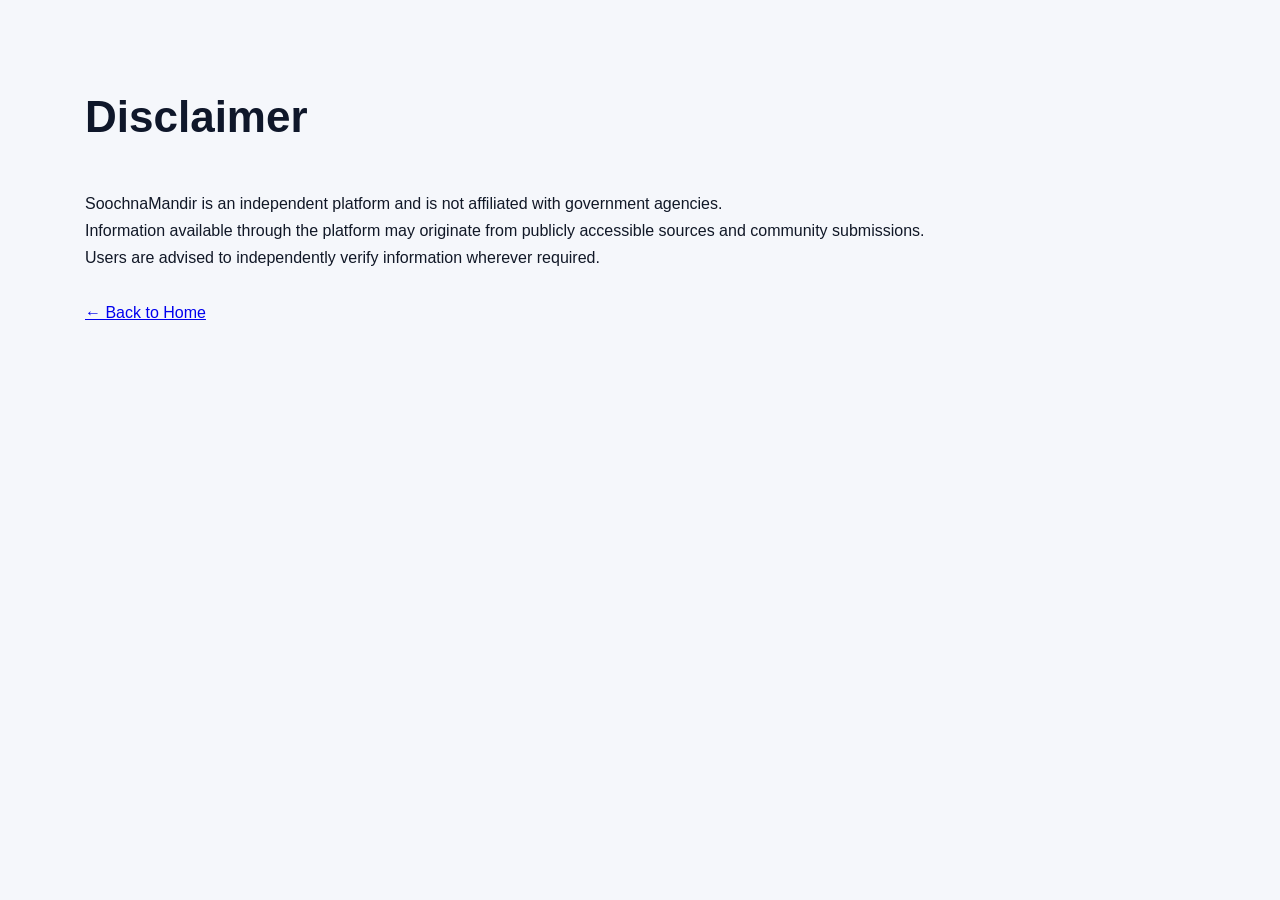
<file: disclaimer/index.html>
<!DOCTYPE html>
<html lang="en">

<head>
    <meta charset="UTF-8" />
    <meta name="viewport" content="width=device-width, initial-scale=1.0" />
    <title>Disclaimer | SoochnaMandir</title>
    <link rel="stylesheet" href="/style.css" />
</head>

<body>

    <section class="content-section">

        <h2>Disclaimer</h2>

        <p>
            SoochnaMandir is an independent platform and is not affiliated
            with government agencies.
        </p>

        <p>
            Information available through the platform may originate
            from publicly accessible sources and community submissions.
        </p>

        <p>
            Users are advised to independently verify information wherever required.
        </p>

        <br />

        <a href="/">← Back to Home</a>

    </section>

</body>

</html>
</file>
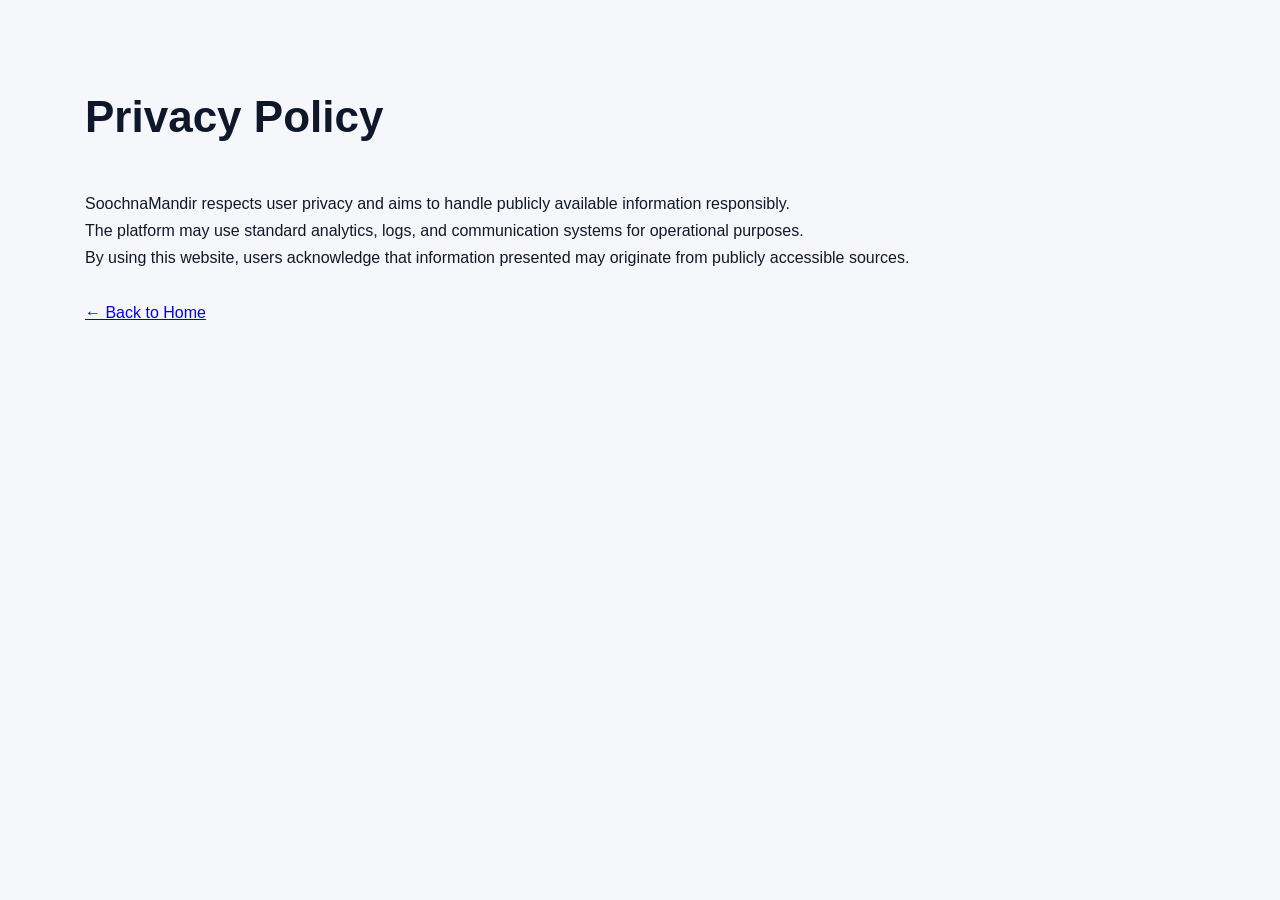
<file: privacy-policy/index.html>
<!DOCTYPE html>
<html lang="en">

<head>
    <meta charset="UTF-8" />
    <meta name="viewport" content="width=device-width, initial-scale=1.0" />
    <title>Privacy Policy | SoochnaMandir</title>
    <link rel="stylesheet" href="/style.css" />
</head>

<body>

    <section class="content-section">

        <h2>Privacy Policy</h2>

        <p>
            SoochnaMandir respects user privacy and aims to handle
            publicly available information responsibly.
        </p>

        <p>
            The platform may use standard analytics, logs,
            and communication systems for operational purposes.
        </p>

        <p>
            By using this website, users acknowledge that
            information presented may originate from publicly
            accessible sources.
        </p>

        <br />

        <a href="/">← Back to Home</a>

    </section>

</body>

</html>
</file>
<file: style.css>
* {
    margin: 0;
    padding: 0;
    box-sizing: border-box;
}

body {
    font-family: Arial, sans-serif;
    background: #f5f7fb;
    color: #111827;
    line-height: 1.7;
}

/* HERO */

.hero {
    background: linear-gradient(135deg, #0f172a, #1e293b);
    color: white;
    padding: 100px 20px;
    text-align: center;
}

.hero-content {
    max-width: 950px;
    margin: auto;
}

.badge {
    display: inline-block;
    background: rgba(255, 255, 255, 0.12);
    padding: 10px 20px;
    border-radius: 999px;
    font-size: 14px;
    margin-bottom: 30px;
    letter-spacing: 0.5px;
}

.main-title {
    font-size: 82px;
    font-weight: 800;
    letter-spacing: -3px;
    margin-bottom: 25px;
}

.subtitle {
    font-size: 28px;
    margin-bottom: 20px;
    font-weight: 500;
}

.hero-description {
    font-size: 20px;
    color: #d1d5db;
    max-width: 760px;
    margin: auto;
}

/* SECTIONS */

section {
    max-width: 1150px;
    margin: auto;
    padding: 80px 20px;
}

.content-section h2,
.about-section h2 {
    font-size: 44px;
    margin-bottom: 35px;
    color: #0f172a;
}

.about-section p {
    font-size: 21px;
    margin-bottom: 24px;
    color: #374151;
}

/* CARDS */

.card-grid {
    display: grid;
    grid-template-columns: repeat(auto-fit, minmax(280px, 1fr));
    gap: 20px;
}

.info-card {
    background: white;
    padding: 28px;
    border-radius: 18px;
    box-shadow: 0 6px 20px rgba(0, 0, 0, 0.06);
    font-size: 20px;
    font-weight: 600;
}

/* CONTACT */

.contact-grid {
    display: grid;
    grid-template-columns: repeat(auto-fit, minmax(300px, 1fr));
    gap: 25px;
}

.contact-card {
    background: white;
    padding: 30px;
    border-radius: 18px;
    box-shadow: 0 6px 20px rgba(0, 0, 0, 0.06);
}

.contact-card h3 {
    font-size: 28px;
    margin-bottom: 15px;
}

.contact-card p {
    font-size: 20px;
}

.contact-card a {
    color: #2563eb;
    text-decoration: none;
}

.contact-card a:hover {
    text-decoration: underline;
}

/* QUICK LINKS */

.quick-links {
    display: flex;
    flex-wrap: wrap;
    gap: 18px;
}

.quick-links a {
    background: #0f172a;
    color: white;
    text-decoration: none;
    padding: 14px 22px;
    border-radius: 12px;
    transition: 0.3s ease;
    font-size: 18px;
}

.quick-links a:hover {
    background: #2563eb;
}

/* FOOTER */

.footer {
    background: #0f172a;
    color: white;
    padding: 70px 20px;
    margin-top: 60px;
}

.footer-content {
    max-width: 1100px;
    margin: auto;
    text-align: center;
}

.footer h2 {
    font-size: 42px;
    margin-bottom: 20px;
}

.footer p {
    font-size: 18px;
    margin-bottom: 12px;
    color: #d1d5db;
}

.footer-contact {
    margin-top: 30px;
}

.copyright {
    margin-top: 40px;
    font-size: 15px;
    color: #9ca3af;
}

/* MOBILE */

@media (max-width: 768px) {

    .main-title {
        font-size: 54px;
    }

    .subtitle {
        font-size: 22px;
    }

    .hero-description {
        font-size: 17px;
    }

    .content-section h2,
    .about-section h2 {
        font-size: 34px;
    }

    .about-section p,
    .contact-card p,
    .info-card {
        font-size: 18px;
    }

    .contact-card h3 {
        font-size: 24px;
    }

    .quick-links {
        flex-direction: column;
    }

    .quick-links a {
        text-align: center;
    }
}
</file>
